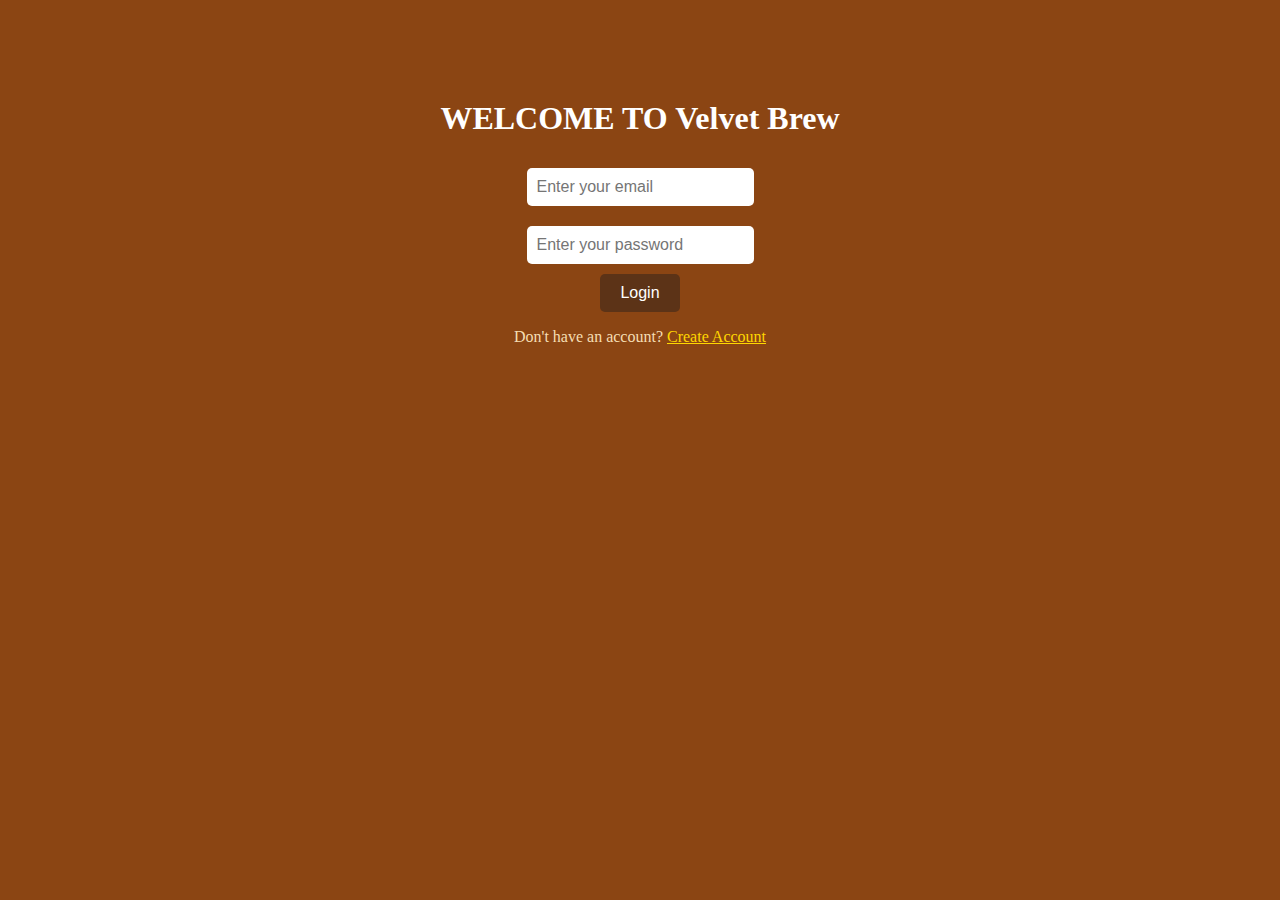
<file: index.html>
<!DOCTYPE html>
<html lang="en">
<head>
  <meta charset="UTF-8">
  <title>Velvet Brew</title>
  <link rel="stylesheet" href="style.css">
</head>
<body>

  <div class="login-box" id="loginPage">
    <h1>WELCOME TO Velvet Brew</h1>
    <input type="email" id="email" placeholder="Enter your email"><br>
    <input type="password" id="password" placeholder="Enter your password"><br>
    <button onclick="login()">Login</button>
    <p>Don't have an account? <span class="link" onclick="showCreateAccount()">Create Account</span></p>
    <p id="errorMsg" class="error"></p>
  </div>

  <div class="login-box" id="createAccountPage" style="display:none;">
    <h1>Create Your Account</h1>
    <input type="email" id="newEmail" placeholder="Enter your email"><br>
    <input type="password" id="newPassword" placeholder="Enter your password"><br>
    <button onclick="createAccount()">Create Account</button>
    <p>Already have an account? <span class="link" onclick="showLogin()">Login</span></p>
    <p id="createMsg" class="error"></p>
  </div>

  <div class="main-content" id="mainContent">
    <header>
      <p>WELCOME TO VELVET BREW</p>
      <nav>
        <a href="feedback.html" target="_blank">Feedback</a>
        <a href="#menu">Menu</a>
        <a href="about.html" target="_blank">About</a>
        <a href="https://mail.google.com/mail/?view=cm&fs=1&to=VelVetBewCafe@gmail.com" target="_blank">Contact</a>
        <a href="#address">Address</a>
        <a href="#" onclick="logout()">Logout</a>
      </nav>
    </header>

    <section id="menu">
      <h2>Menu</h2>
      <div class="menu">
        <article class="item" onclick="showIngredients('Espresso')">
          <img src="espresso.jpg" alt="Espresso">
          <h3>Espresso</h3>
          <p>₱60</p>
        </article>

        <article class="item" onclick="showIngredients('Latte')">
          <img src="latte.jpg" alt="Latte">
          <h3>Latte</h3>
          <p>₱95</p>
        </article>

        <article class="item" onclick="showIngredients('Cold Brew')">
          <img src="cold brew.jpg" alt="Cold Brew">
          <h3>Cold Brew</h3>
          <p>₱110</p>
        </article>

        <article class="item" onclick="showIngredients('Americano')">
          <img src="americano.jpg" alt="Americano">
          <h3>Americano</h3>
          <p>₱75</p>
        </article>

        <article class="item" onclick="showIngredients('Hot Chocolate')">
          <img src="hotchocolate.jpg" alt="Hot Chocolate">
          <h3>Hot Chocolate</h3>
          <p>₱110</p>
        </article>
      </div>
    </section>

    <section id="about">
      <h2>About</h2>
      <p>We serve fresh, handcrafted coffee every day. Simple, fast, and delicious.</p>
    </section>

    <section id="contact">
      <h2>Contact</h2>
      <p>Email: <a href="https://mail.google.com/mail/?view=cm&fs=1&to=VelVetBewCafe@gmail.com" target="_blank" style="color: #ffd700;">VelVetBewCafe@gmail.com</a></p>
    </section>

    <section id="address">
      <h2>Address</h2>
      <p>Roxas Avenue Street</p>
    </section>

    <footer>
      &copy; 2025 Velvet Brew. All rights reserved.
    </footer>
  </div>

  <div id="ingredientModal" class="modal">
    <div class="modal-content">
      <h2 id="drinkTitle"></h2>
      <ul id="ingredientList"></ul>
      <iframe id="videoFrame" src="" allowfullscreen></iframe>                        
      <button class="order-btn" onclick="showOrder()">Order</button>

      <div id="orderSection">
        <input type="text" id="orderAddress" placeholder="Enter your address">
        <button class="order-btn" onclick="placeOrder()">Place Order</button>
      </div>

      <button class="close-btn" onclick="closeModal()">Close</button>
    </div>
  </div>

  <script src="script.js"></script>
</body>
</html>
</file>
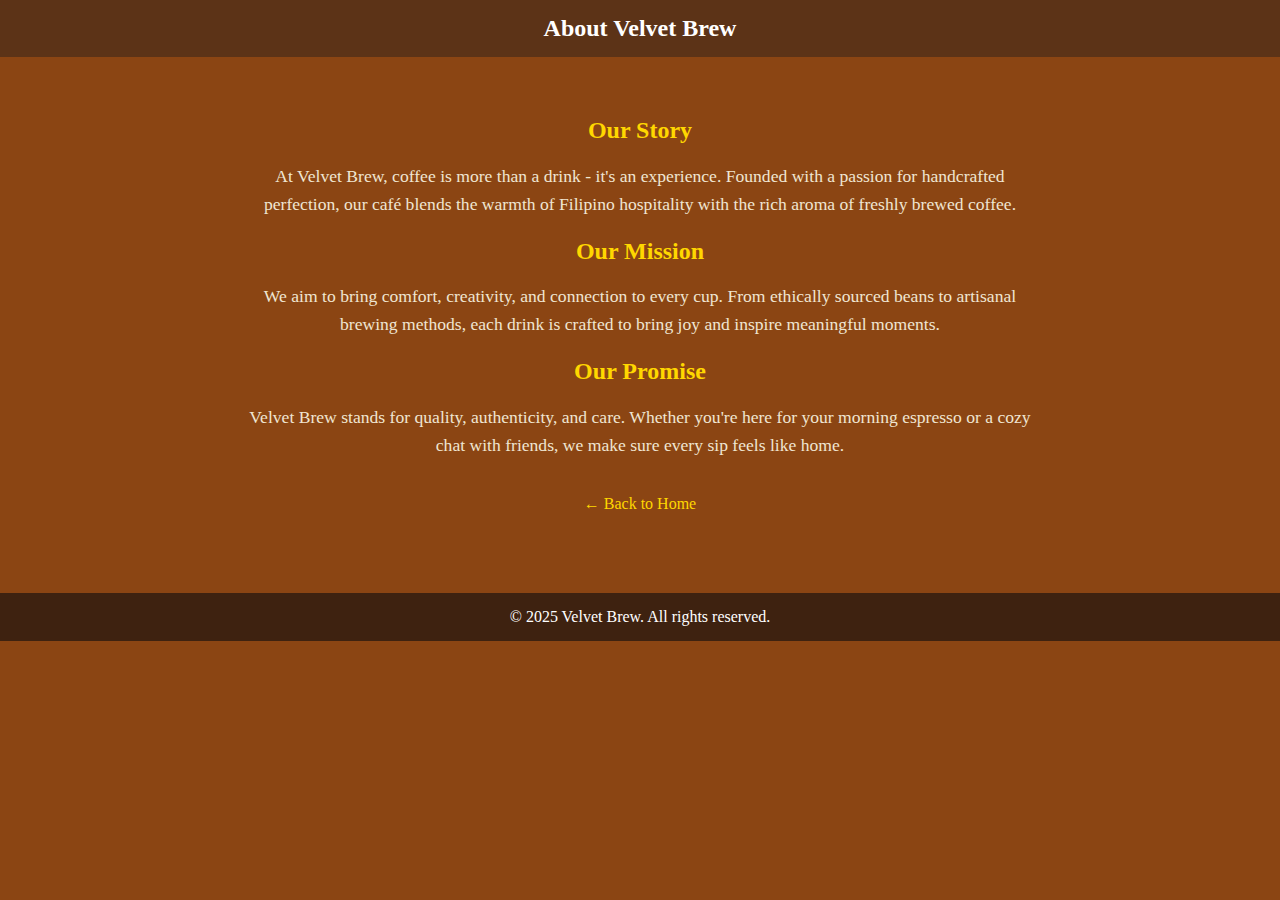
<file: about.html>
<!DOCTYPE html>
<html lang="en">
<head>
  <meta charset="UTF-8">
  <title>About | Velvet Brew</title>
  <style>
    body {
      background-color: #8B4513;
      color: #fff;
      font-family: 'Times New Roman', serif;
      margin: 0;
      padding: 0;
      text-align: center;
    }

    header {
      background-color: #5C3317;
      padding: 15px;
      font-size: 1.5rem;
      font-weight: bold;
    }

    section {
      padding: 40px 20px;
      max-width: 800px;
      margin: auto;
    }

    h2 {
      color: #FFD700;
      margin-bottom: 10px;
    }

    p {
      font-size: 1.1rem;
      line-height: 1.6;
      color: #f0e6d2;
    }

    a {
      color: #FFD700;
      text-decoration: none;
    }

    a:hover {
      text-decoration: underline;
    }

    footer {
      background-color: #3e2210;
      padding: 15px;
      color: #fff;
      margin-top: 40px;
    }
  </style>
</head>
<body>
  <header>About Velvet Brew</header>

  <section>
    <h2>Our Story</h2>
    <p>At Velvet Brew, coffee is more than a drink - it's an experience. Founded with a passion for handcrafted perfection, our café blends the warmth of Filipino hospitality with the rich aroma of freshly brewed coffee.</p>
    
    <h2>Our Mission</h2>
    <p>We aim to bring comfort, creativity, and connection to every cup. From ethically sourced beans to artisanal brewing methods, each drink is crafted to bring joy and inspire meaningful moments.</p>
    
    <h2>Our Promise</h2>
    <p>Velvet Brew stands for quality, authenticity, and care. Whether you're here for your morning espresso or a cozy chat with friends, we make sure every sip feels like home.</p>

    <br>
    <a href="index.html">← Back to Home</a>
  </section>

  <footer>
    &copy; 2025 Velvet Brew. All rights reserved.
  </footer>
</body>
</html>
</file>
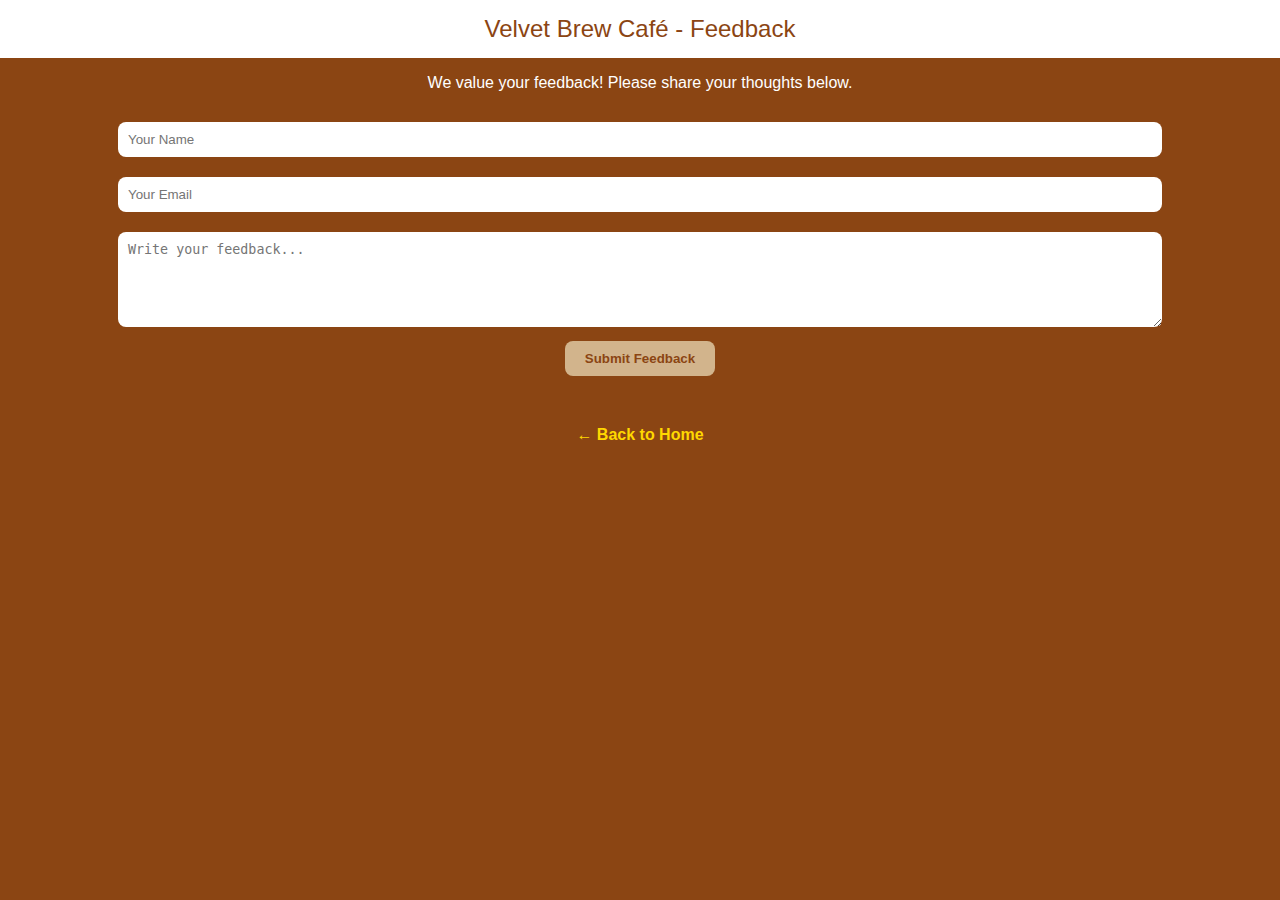
<file: feedback.html>
<!DOCTYPE html>
<html lang="en">
<head>
  <meta charset="UTF-8">
  <meta name="viewport" content="width=device-width, initial-scale=1.0">
  <title>Feedback - Velvet Brew Café</title>
  <style>
    body {
      background-color: #8B4513;
      color: white;
      font-family: Arial, sans-serif;
      text-align: center;
      margin: 0;
      padding: 0;
    }
    header {
      background-color: white;
      color: #8B4513;
      padding: 15px;
      font-size: 1.5rem;
    }
    form {
      margin-top: 20px;
    }
    input, textarea {
      width: 80%;
      padding: 10px;
      margin: 10px 0;
      border: none;
      border-radius: 8px;
    }
    .submit-btn {
      background-color: #D2B48C;
      color: #8B4513;
      border: none;
      padding: 10px 20px;
      border-radius: 8px;
      cursor: pointer;
      font-weight: bold;
    }
    .submit-btn:hover {
      background-color: #c5a773;
    }
    #feedbackList {
      margin-top: 30px;
      text-align: left;
      width: 80%;
      margin-left: auto;
      margin-right: auto;
    }
    a.back-link {
      color: #FFD700;
      text-decoration: none;
      display: inline-block;
      margin-top: 20px;
      font-weight: bold;
    }
    a.back-link:hover {
      text-decoration: underline;
    }
  </style>
</head>
<body>
  <header>Velvet Brew Café - Feedback</header>
  <p>We value your feedback! Please share your thoughts below.</p>

  <form id="feedbackForm" onsubmit="return submitFeedback()">
    <input type="text" id="fbName" placeholder="Your Name" required><br>
    <input type="email" id="fbEmail" placeholder="Your Email" required><br>
    <textarea id="fbMessage" placeholder="Write your feedback..." rows="5" required></textarea><br>
    <button type="submit" class="submit-btn">Submit Feedback</button>
  </form>

  <div id="feedbackList"></div>

  <a href="index.html" class="back-link">← Back to Home</a>

  <script>
    function submitFeedback() {
      const name = document.getElementById("fbName").value.trim();
      const email = document.getElementById("fbEmail").value.trim();
      const message = document.getElementById("fbMessage").value.trim();

      if (!name || !email || !message) {
        alert("Please fill in all fields.");
        return false;
      }

      const feedbackList = document.getElementById("feedbackList");
      const newFeedback = document.createElement("p");
      newFeedback.innerHTML = `<strong>${name}</strong> (${email}) says:<br>${message}`;
      newFeedback.style.backgroundColor = "#a0522d";
      newFeedback.style.padding = "10px";
      newFeedback.style.borderRadius = "10px";
      newFeedback.style.marginTop = "10px";
      feedbackList.appendChild(newFeedback);

      document.getElementById("feedbackForm").reset();
      alert("Thank you for your feedback!");
      return false;
    }
  </script>
</body>
</html>
</file>
<file: style.css>
body {
      background-color: #8B4513;
      color: #fff;
      font-family: Arial, sans-serif;
      margin: 0;
    }

    header {
      background-color: white;
      font-size: 1.5rem;
      text-align: center;
      padding: 0;
    }

    header p {
      margin: 0;
      font-size: 1.8rem;
      color: black;
      font-family: 'Times New Roman', Times, serif;
    }

    nav {
      background-color: #222;
      padding: 10px 0;
    }

    nav a {
      color: white;
      font-size: 1rem;
      text-decoration: none;
      font-weight: bold;
      margin: 0 15px;
    }

    nav a:hover {
      text-decoration: underline;
      color: #deb887;
    }

    section {
      font-size: 1rem;
      text-align: center;
      padding: 20px;
    }

    .menu {
      display: flex;
      justify-content: center;
      gap: 30px;
      flex-wrap: wrap;
      margin-top: 20px;
    }

    .item {
      background-color: #a0522d;
      font-size: 1.2rem;
      border-radius: 10px;
      width: 220px;
      box-shadow: 0 4px 8px rgba(0,0,0,0.3);
      transition: transform 0.3s, box-shadow 0.3s;
      cursor: pointer;
    }

    .item:hover {
      transform: scale(1.05);
      box-shadow: 0 6px 12px rgba(0,0,0,0.5);
    }

    .item img {
      width: 100%;
      height: auto;
      border-radius: 10px 10px 0 0;
    }

    footer {
      background-color: #5C3317;
      text-align: center;
      font-size: 1rem;
      color: white;
      padding: 10px;
      margin-top: 20px;
    }

    p {
      color: wheat;
    }

    .main-content {
      display: none;
    }

    .login-box {
      text-align: center;
      margin-top: 100px;
      font-family: 'Times New Roman', Times, serif;
    }

    .login-box input {
      padding: 10px;
      margin: 10px;
      border-radius: 5px;
      border: none;
      font-size: 1rem;
    }

    .login-box button {
      padding: 10px 20px;
      background-color: #5C3317;
      color: white;
      border: none;
      border-radius: 5px;
      font-size: 1rem;
      cursor: pointer;
    }

    .login-box button:hover {
      background-color: #3e2210;
    }

    .error {
      color: yellow;
      font-size: 1rem;
      margin-top: 10px;
    }

    .link {
      color: #ffd700;
      cursor: pointer;
      text-decoration: underline;
    }

    .modal {
      display: none;
      position: fixed;
      z-index: 1;
      padding-top: 60px;
      left: 0;
      top: 0;
      width: 100%;
      height: 100%;
      overflow: auto;
      background-color: rgba(0, 0, 0, 0.8);
    }

    .modal-content {
      background-color: #a0522d;
      margin: auto;
      padding: 20px;
      border-radius: 10px;
      width: 80%;
      max-width: 500px;
      color: white;
      text-align: center;
    }

    .close-btn, .order-btn {
      background-color: #5C3317;
      color: white;
      border: none;
      padding: 10px 20px;
      border-radius: 5px;
      cursor: pointer;
      margin-top: 15px;
    }

    .close-btn:hover, .order-btn:hover {
      background-color: #3e2210;
    }

    iframe {
      width: 100%;
      height: 250px;
      border-radius: 10px;
      margin-top: 10px;
    }

    #orderSection {
      margin-top: 15px;
      display: none;
    }

    #orderSection input {
      width: 80%;
      padding: 8px;
      margin-top: 10px;
      border-radius: 5px;
      border: none;
      font-size: 1rem;
    }
</file>
